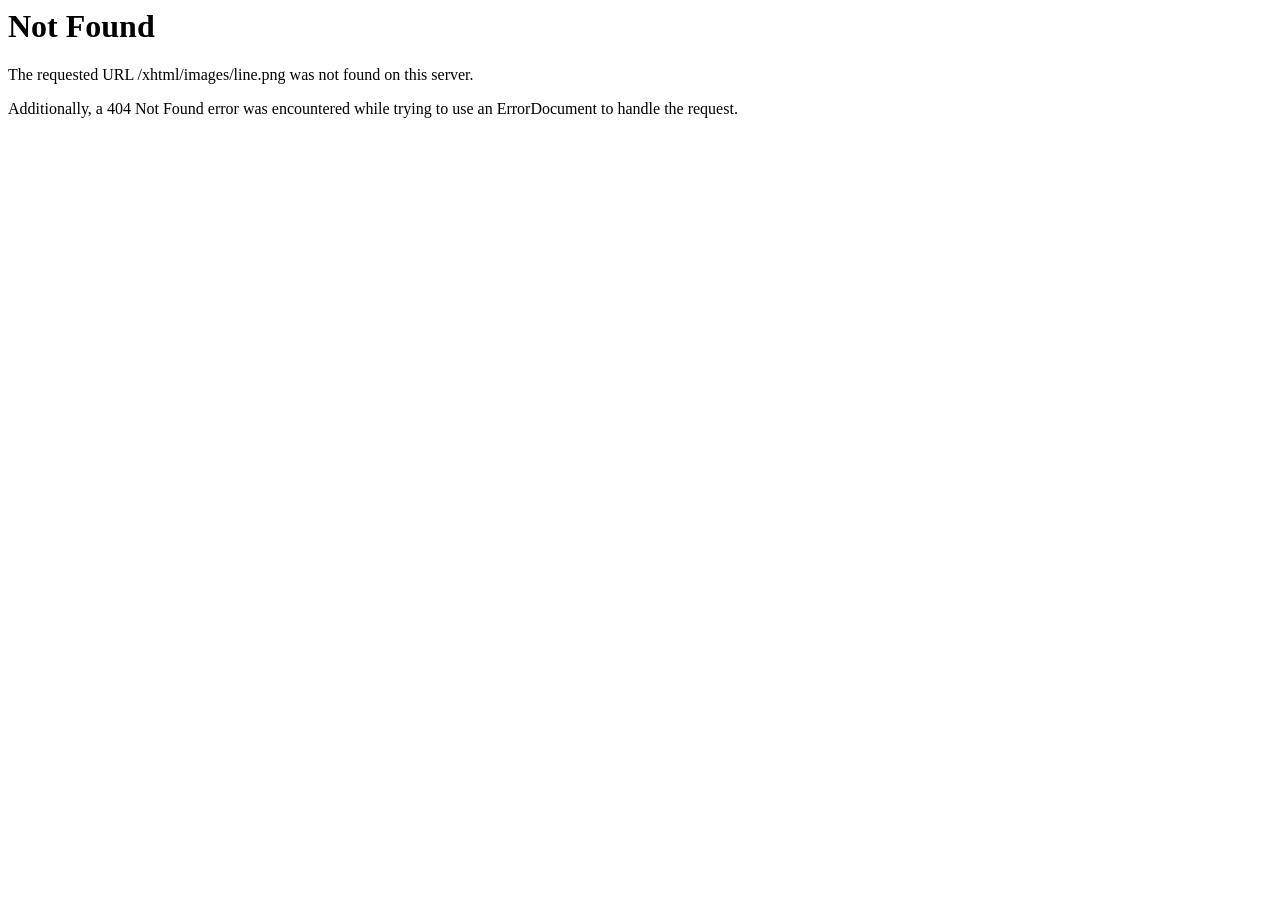
<file: enroll/static/enroll/images/line.html>
<!DOCTYPE HTML PUBLIC "-//IETF//DTD HTML 2.0//EN">
<html><head>
<title>404 Not Found</title>
</head><body>
<h1>Not Found</h1>
<p>The requested URL /xhtml/images/line.png was not found on this server.</p>
<p>Additionally, a 404 Not Found
error was encountered while trying to use an ErrorDocument to handle the request.</p>
</body></html>
</file>
